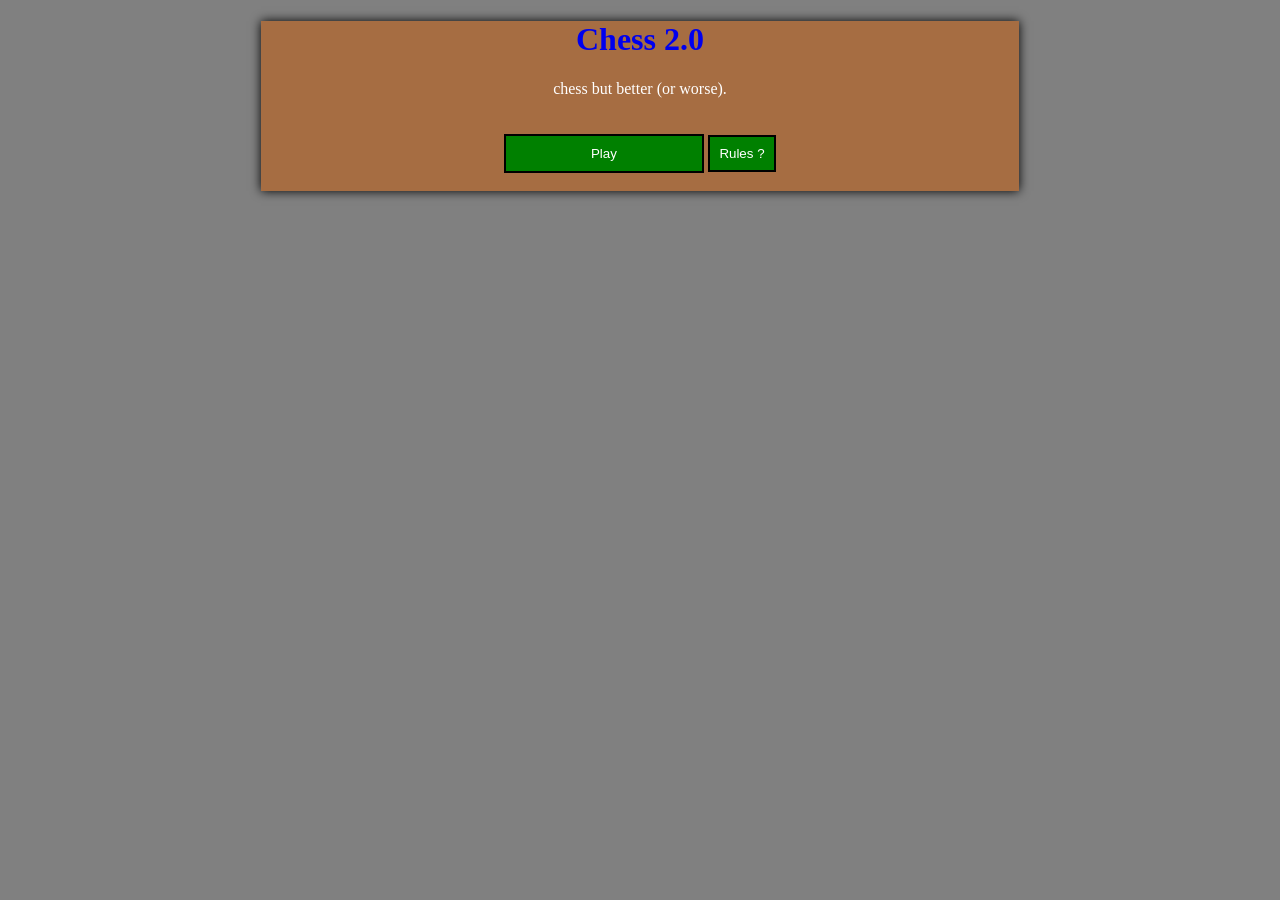
<file: index.html>
<!DOCTYPE html>
<html>
    <head> 
   <meta charset = "UTF-8">
   <meta name = "viewport" content = "width = device-width, initial-scale=1.0">
 

        
   <link rel = "stylesheet" href = "index.css">
    </head>

    <body>
      <div id = "header">

        <div id ="title">

            <pre></pre>
        <h1> <a href = "index.html">Chess 2.0</a> </h1> 
             chess but better (or worse).<br> <br> <br>
            
            </pre>
        </div>

    
        <button id = "play">Play</button>


         
            <button id = "rules">Rules ?</button>
            <br> <br>

     
     
    
    </div>


    <div id ="bodypart">   

          <div id ="display-rules">
            <div id = "rules-box">
                <div id = "rules-head">
                    <h2> Rules</h2>
                    <button id ="rules-exit"><strong>X</strong></button>

                </div>
 
            <div id = "rules-list">

                <p>
           <h1>No checks and checkmates !! </h1>
                    
                    <h3><br>Game ends on following conditions</h3> 
                    <ul>
                        <li>King runs out of lives (When king’s lifespan = 0) </li>
                        <li>King has no new (unused) blue squares when its taken by the opposite king </li>
                    </ul>
                    
                    


                    <h3>King’s life count decrements on following conditions</h3>
                    <ul>
                        <li>
                         It gets captured by opponent’s piece or king </li>

                         <li>
                    You run out of time  to make your move 
                </li>
                     

                    </ul> 
                   

                    <h3>King’s life count increments on following conditions :-</h3> 
                    <ul><li>It (king) captures the opponent’s king</li>
                        <li>
                    Your pawn reaches the other end </li></ul>
                    
                    
                    <h3>What is blue square</strong></h3>
                        <ul>
                          <li> When a king captures king, the captured king teleports. 
                             But it can only teleport on the nearest first square from (a8 to h1)
                              where it cannot capture any of its opponent’s piece. Such square is called blue square.
                              If blue square does not exist,
                              then the captured king loses the game immediately <br><strong>Note :- once a blue square is used, it cant be used again.</strong></li> 
                    
                        </ul>
                     
                    <h3> Common normal chess rules / concepts that do not exist here :- </h3>
                     <ul>
                    <li>Castling </li>
                     <li>Checks</li>
                     <li>Pin </li>
                     <li>En passant</li>
                     <li>Boring existing theory </li>
                     </ul>
                     
                     
                     <h2>What still exists : </h2>
                     <ul>
                     <li>Forks</li>
                     <li>Skewer</li>
                     <li>Fun positions</li>
                     <li>Uncertainty</li> 
                     <li>Chaos</li>
                    </ul>

                    <h3>Honourable mentions</h3>
                    <ul>
                        <li>
                            <h3>Time per move rather than total time.</h3>
                            <p>(Consider that your king is under a time bomb
in your every turn, and it only gets defused once
you make your move)
</p>
                        </li>
                    </ul>
                    
                </p>
               

            </div>
            </div>
        </div>




        <div id = "play-settings">

            <div id="timecontrol">
                <h3>Select time per move</h3>
                
  <label for="tc">Time per move (seconds):</label>
<input type="number" id="tc" min="1" max="900" step="1" value="30">

<hr>

            </div>



            <div id = "theme">
                <h3>Select board theme </h3>
                    <label for="color">Choose board color :</label>

                    <select id="color" name="color">
                    <option value="wooden">wooden</option>
                    <option value="green">green</option>
                    <option value="pink">pink</option>
                    </select>
                    <hr>

            </div>

            <div id = "kinglife">
                <h3> Select intital king lives </h3>
                <label for="life">King's life count:</label>

                    <select id="life" name="life">
                    <option value="2">2</option>
                    <option value="1">1</option>                 
                   
                    </select>

                    <hr>
                    <button id= "start">Start Game</button>
                    <br> <br>
    

            </div>
          

        </div>
    </div>     
                 
    <script type = "module" src = "index.js"></script>
        
    </body>

    
    </html>
</file>
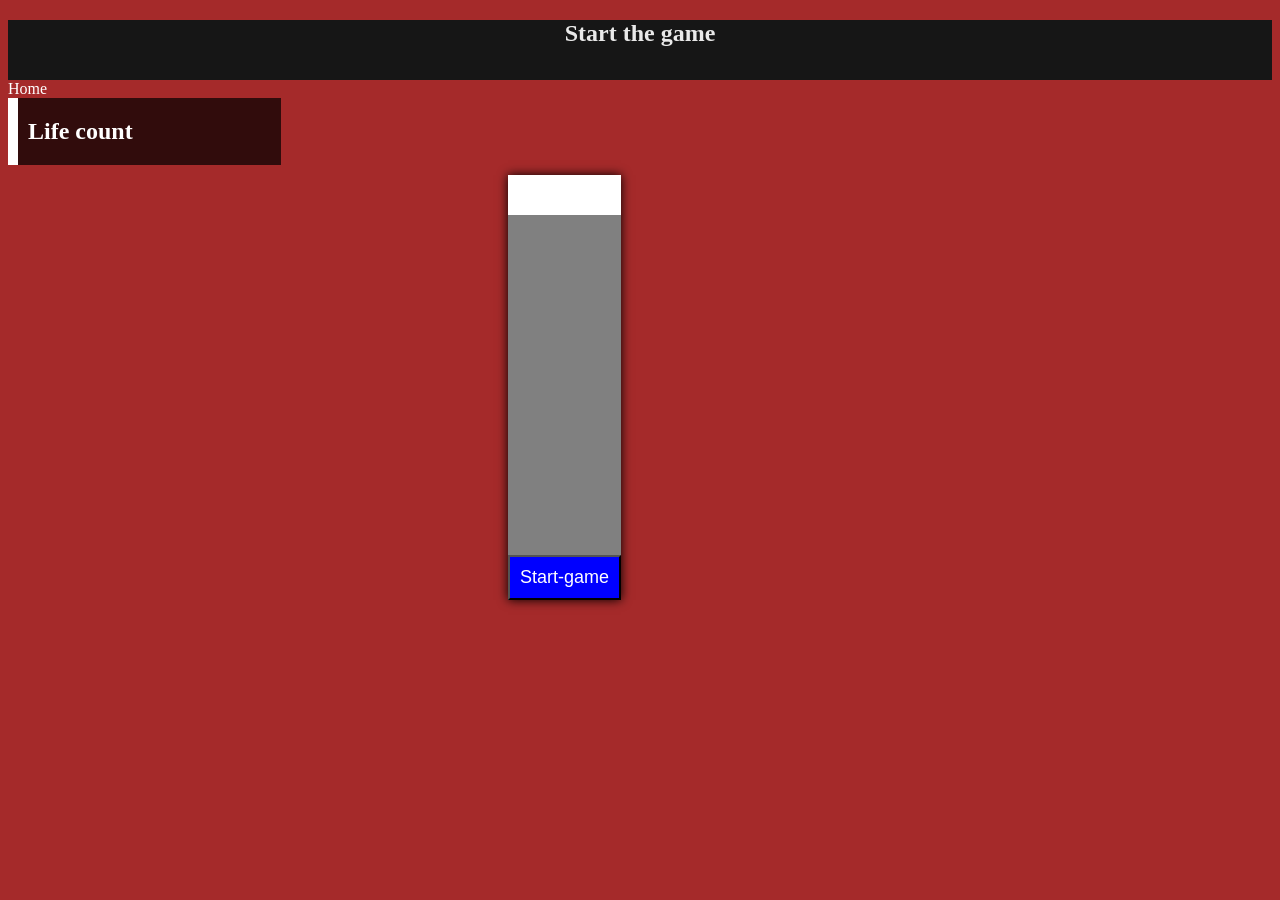
<file: chess/ui/chess.html>
<!DOCTYPE html>
<html>
    <head> 
   <meta charset = "UTF-8">
   <meta name = "viewport" content = "width = device-width, initial-scale=1.0">
 

        
   <link rel = "stylesheet" href = "chess.css">
    </head>

    <body>
        <div id = "header"><h2 id = "heading">Start the game</h2>
        
        </div>
        <div id = "menu"><a href = "../../index.html">Home</a></div>
         <div id = "timer">

            <div id = "count-wrapper">
  <h2 id = "count"></h2>
            </div>
                    
                    

        <div id = "scoreee">

            <h2> Life count </h2>

            <div id = "scoree">
         <div id="white-lifescore">

            

                </div>

                <div id = "black-lifescore">

                </div>
                </div>

                </div>
                </div>


        <div id = "boardandstuffs">
            <div id = "board">

           </div>


        <div id = "gamestats"> 

            <div id="black-clock">

            </div>

            


         <button id="start-game">Start-game</button>
        <button id ="resign"> Resign </button>
        
        </div>

                


            </div>

       
       
        

  <script type = "module" src = "chess.js"></script>
        
    </body>

    
    </html>
</file>
<file: index.css>
*{
align-items: center;
text-decoration: none;
}

button{
    color : white;
    border : 2px solid black;
}
body{
    background-color: grey;
}

#bodypart{
    display:flex;
}


#header{
    background-color: #A66D42;; 
    text-align: center;
    display : block;
    gap : 20px;
    align-items: center;
    justify-content: center;
    box-shadow : 0 0 10px black;
    width : 60%;
    margin-left : 20%;
    margin-bottom : 10px;
    color : white;
}
 pre{
    margin-top: 0;
}

#play{
    padding : 10px;
    background : green;
    width : 200px;
    
    
}

#play-settings {
    display : none;
    box-shadow: 0 0 10px black;
    width : 20%;
    height : 100%;
    margin-left: 40%;             
    flex-direction: column;   
    gap: 1rem;
    background-color: rgba(0,0,0,0.7);  
    color : orange;               
}


#display-rules{
    position : fixed;
    
    
  
     background-color: black;
     justify-content: center;
     align-items : center;
     z-index : 1000;
     display:flex;

}



#rules-box{
    background-color : white;
    padding : 20px;
    width: 400px;
    max-width: 90%;
    height:70vh;
    display : flex;
    flex-direction: column;
    gap: 10px;
    border-radius: 10px;
    box-shadow : 0 0 10px black;
}

#rules-head{
    display : flex;
    justify-content: space-between;
    align-items : center;
    margin-bottom : 15px;
    width: 100%;

}

#rules-exit{
    cursor : pointer;
    background : none;
    color : black;

}

#rules{
    padding : 9px;
    width : 9%;
    background : green;


}
#rules-list{
    background-color : black;
    color : white;
    overflow-y:auto;
    padding-right:10px;
    flex:1;
    margin-top:10px;

}
#start{
    padding : 10px;
    background : green;
    width : 200px;
    font-size: 25px ;
    
}


@media (max-width: 800px) {
    #header {
        width: 95%;
        padding: 15px;
        margin-left: 0;
    }

    #play,
    #start {
        width: 90%;
    }
    #rules{
        width:90%;
    }

    #play-settings{
        margin-left: 0;
        width:100%;
    }
    #display-rules{
        width :90%;
        
    }
}
</file>
<file: chess/ui/chess.css>
*{
    
  text-decoration : none;
    
   
}
button{
    cursor : grab;
}
a{
    text-shadow: 1px;
    color : white;
}



#header{
    text-align: center;
    width : 100%;
    height : 60px;
    background-color: rgb(22,22,22);
    color : rgb(233,233,233);


}
#menu{
    width :100%;
   




}

#boardandstuffs{
    margin-top: 10px;
    display: flex;
    align-items:flex-start;
    gap:20px;
}
#board {
    display: grid;
    grid-template-columns: repeat(8, 60px);
    grid-template-rows: repeat(8, 60px);
    width: 480px;
    height: 480px;
    
}

.squares{
    width : 60px;
    height : 60px;
     align-items: center;

}





.light{
   
    
    background-color : #EEEED2;

}
.dark.wooden{
 
    background-color : #A66D42;
   
    


}
.dark.green {
    background-color: green;
}

.dark.pink {
    background-color: pink;
}




.images {
    cursor: grab;
    width: 95%;
    height: 100%;
    object-fit: contain;
}
.squares :hover{
    border: 1px solid green;
 }
 body{
    background : brown;
 }

 #gamestats{
    
    
    
    background-color: grey;
    box-shadow : 0 0 10px black;
    
 }
 #white-clock {
    background: black;
    color: white;
    padding: 20px;
    text-align: center;
    font-size: 18px;
    
}

#black-clock{
      background: white;
    color: black;
    padding: 20px;
    text-align: center;
    font-size: 18px;
  


}
 #lifespan{
    height :300px;
    background-color: grey;
    font-family: 'Franklin Gothic Medium', 'Arial Narrow', Arial, sans-serif;
    color: mintcream;

 }
#start-game{
    
   padding: 10px;
    background-color: blue;
    color: white;
    font-size: large;
    width: 100%;
    max-width: 250px;
    margin-top:340px;
    
}
#resign{
    
    display:none;
    
    padding: 10px;
    background-color: blue;
    color: white;
    font-size: large;
    width: 100%;
    max-width: 250px;
    margin-top:340px;
    
    
    
}

#board.flipped {
    transform: rotate(180deg);
}

#board.flipped img {
    transform: rotate(180deg);
}
#timer{
    
    display :flex;
}
#count-wrapper{
    background-color: white;
    padding-right: 10px;
}
#scoreee{
    padding-left: 10px;
    display : flex;
    /*margin-left :20%;*/
    background-color: rgba(0,0,0,0.7);
    color : white;
    width :20%;
}
#scoree{
    margin-top:10%;
    margin-left:20%;
}



@media (max-width: 768px) {
    #boardandstuffs {
        flex-direction: column;
        align-items: center;
    }

    #black-clock{
        display:none;
    }
  

    #scoreee{
        
        width:100%;

    }
    #start-game, #resign{
        
        margin-top:0;
        margin-left:0;
        width: 100%;
        padding-bottom: 0;
    }
    #board{
        max-width : 90 vw;
        max-height : 90vh;
        margin : 0 auto;
}
</file>
